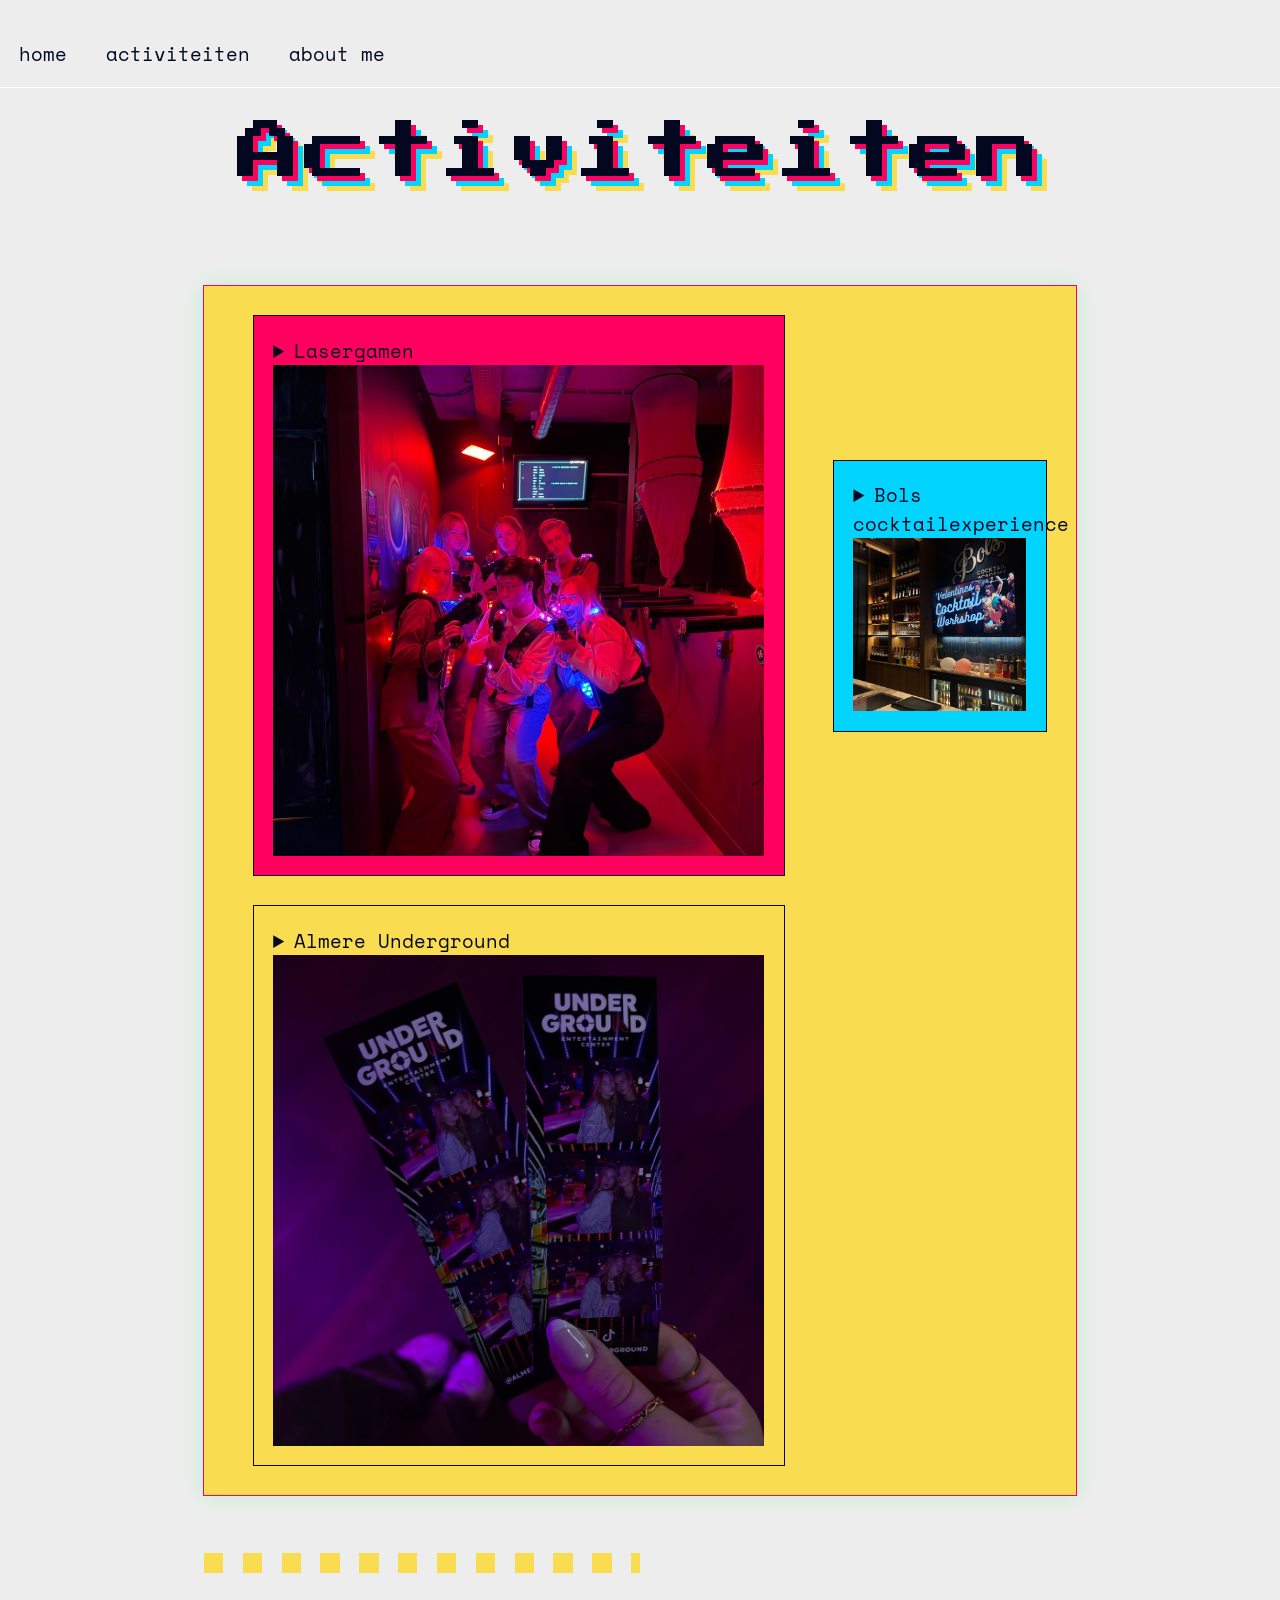
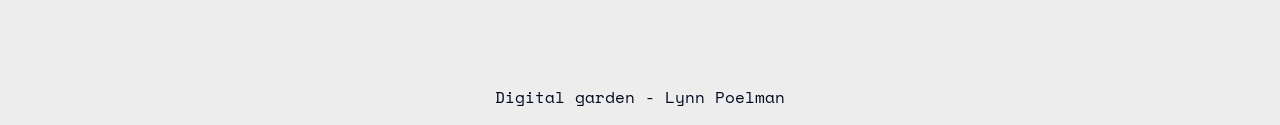
<file: activiteiten.html>
<!doctype html>
<html lang="en">
  <head>
    <meta charset="UTF-8" />
    <meta name="viewport" content="width=device-width, initial-scale=1.0" />
    <meta name="author" content="[Lynn]" />

    <title>[Digitaal Tuintje van Lynn]</title>
    <link rel="stylesheet" href="./assets/style/normal.css" />
    <!-- Importeer het webring component, voeg jouw eigen domein toe in data-page -->
    <script
      data-page="[https://voorbeeld.nl]"
      src="https://digitaaltuintje.nl/webring.js"
      defer
    ></script>
  </head>

  <header>
    <a href="#main" class="skip">Skip to main content</a>
    <nav>
      <a href="index.html">home</a>
      <a href="activiteiten.html">activiteiten</a>
      <a href="aboutme.html">about me</a>
    </nav>

<h1>Activiteiten</h1>

  </header>

<body>
  <main id="main">
    <section>
      <details>
        <summary>
          Lasergamen
          <img src="./assets/images/lasergamen.JPG" alt="Lasergamen" />
        </summary>
        <p>
          Met mijn vriendengroep zijn we naar Kokexperience in Harderwijk
          gegaan, we hebben daar de Pixel floor gedaan en daarna zijn we gaan
          lasergamen.
          <a href="https://www.kokexperience.nl" target="_blank"
            >https://www.kokexperience.nl</a
          >
        </p>
      </details>
      <details>
        <summary>
          Bols cocktailexperience
          <img
            src="./assets/images/cocktailworkshop.jpeg"
            alt="Bols cocktailworkshop"
          />
        </summary>
        <p>
          Met mijn vriend ben ik in Amsterdam naar Bols geweest, je kan daar
          naar de cocktailexperience met een audiogids, je krijg interessante
          informatie over Bols en je kan minigames doen. Na de experience krijg
          je een cokctail en daarna ga je zelf cocktails maken. Niet alleen leuk
          als date maar ook leuk om te doen met vrienden.
          <a href="https://www.bols.nl" target="_blank">https://www.bols.nl</a>
        </p>
      </details>
      <details>
        <summary>
          Almere Underground
          <img
            src="./assets/images/Alunderground.jpeg"
            alt="Almere underground"
          />
        </summary>
        <p>
          Wanneer ik met een vriendin er even op uit, dan gaan we naar Almere
          Underground. Je kan er verschillende activiteiten doen zoals: bowlen,
          spellen spelen in de AR ruimte, glow in thhe dark midgetgolf,
          bijlwerpen en nog een paar andere activiteiten. Kortom een hele leuke
          plek om de dag/avond te besteden. Je kan tussen de spellen door ook
          nog een lekkere cokctail drinken en een hapje eten.
          <a href="https://www.almereunderground.nl" target="_blank"
            >https://www.almereunderground.nl</a
          >
        </p>
      </details>
    </section>
  </main>
</body>

<footer>
      <p>Digital garden - Lynn Poelman</p>
    </footer>
  </body>
</html>
</file>
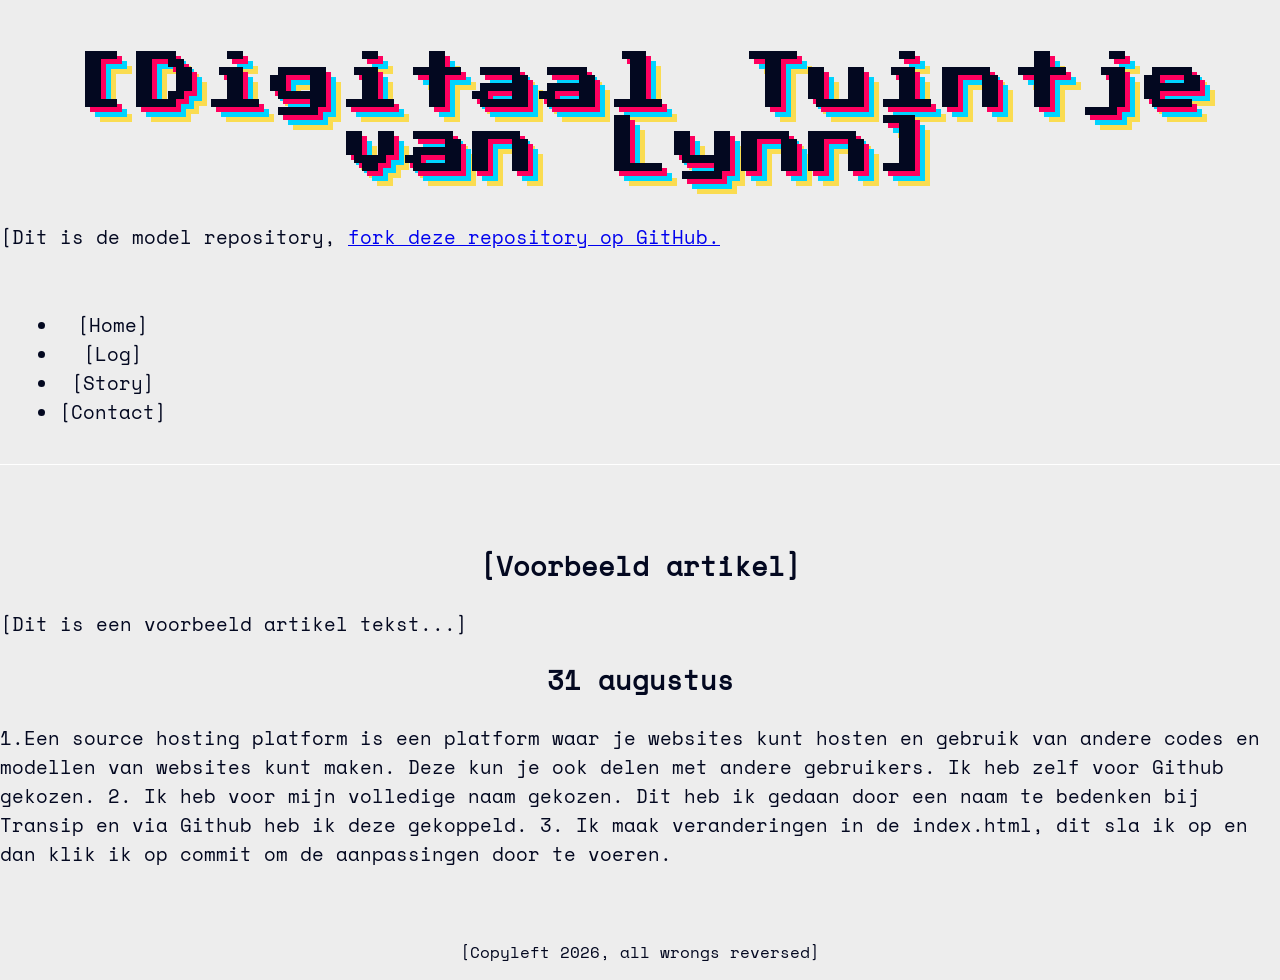
<file: lynn.html>
<!doctype html>
<html lang="en">
  <head>
    <meta charset="UTF-8" />
    <meta name="viewport" content="width=device-width, initial-scale=1.0" />
    <meta name="author" content="[Lynn]" />

    <title>[Digitaal Tuintje van Lynn]</title>
    <link rel="stylesheet" href="./assets/style/normal.css" />
    <!-- Importeer het webring component, voeg jouw eigen domein toe in data-page -->
    <script
      data-page="[https://voorbeeld.nl]"
      src="https://digitaaltuintje.nl/webring.js"
      defer
    ></script>
  </head>
  <body>
    <header>
      <h1>[Digitaal Tuintje van Lynn]</h1>

      <p>
        [Dit is de model repository,
        <a href="https://github.com/CMDA/model"
          >fork deze repository op GitHub.</a
        >
      </p>

      <nav>
        <ul>
          <li><a href="/">[Home]</a></li>
          <li><a href="/log.html">[Log]</a></li>
          <li><a href="/story.html">[Story]</a></li>
          <li><a href="/contact.html">[Contact]</a></li>
        </ul>
      </nav>
    </header>

    <main>
      <article>
        <h2>[Voorbeeld artikel]</h2>
        <p>[Dit is een voorbeeld artikel tekst...]</p>
      </article>

      <article>
        <h2>31 augustus</h2>
        <p>
          1.Een source hosting platform is een platform waar je websites kunt
          hosten en gebruik van andere codes en modellen van websites kunt
          maken. Deze kun je ook delen met andere gebruikers. Ik heb zelf voor
          Github gekozen. 2. Ik heb voor mijn volledige naam gekozen. Dit heb ik
          gedaan door een naam te bedenken bij Transip en via Github heb ik deze
          gekoppeld. 3. Ik maak veranderingen in de index.html, dit sla ik op en
          dan klik ik op commit om de aanpassingen door te voeren.
        </p>
      </article>
    </main>

    <footer>
      <p>[Copyleft 2026, all wrongs reversed]</p>
    </footer>
  </body>
</html>
</file>
<file: assets/style/normal.css>
/**************************
* MARK: Section fonts
**************************/
/* deepdive: font */
@font-face {
  font-family: "mono";
  src: url(../fonts/Space_Mono/SpaceMono-Regular.ttf);
  font-weight: 400;
  font-style: normal;
}

@font-face {
  font-family: "press";
  src: url(../fonts/Press_Start_2P/PressStart2P-Regular.ttf);
  font-weight: 100 900;
  font-style: normal;
}

*,
*::after,
*::before {
  box-sizing: border-box;
}

/**************************
* MARK: Custom properties
**************************/
/* deepdive: simpele css*/
html {
  /* color-scheme */
  color-scheme: light dark;

  /* custom properties */
  --background-color: light-dark(#ededed, #000000);
  --color: light-dark(#030820, #f8f9fd);
  --color-h1: light-dark(#2c3a2e, #cdba93);
  --background-div: light-dark(#fadc51, #ff005e);
  --background-div-border: light-dark(#ff005e, #fadc51);

  --step-0: clamp(1rem, 0.9167rem + 0.3704vw, 1.25rem);
  --step-1: clamp(1.2rem, 0.975rem + 1vw, 1.875rem);
  --step-2: clamp(1.44rem, 0.9825rem + 2.0333vw, 2.8125rem);
  --step-3: clamp(1.728rem, 0.8978rem + 3.69vw, 4.2188rem);
  --step-4: clamp(2.0736rem, 0.6554rem + 6.303vw, 6.3281rem);
  --step-5: clamp(2.4883rem, 0.1537rem + 10.3761vw, 9.4922rem);

  --whitespace-s: 1rem;
  --whitespace-m: calc(var(--whitespace-s) * 2);
  --whitespace-l: calc(var(--whitespace-s) * 4);
  --whitespace-xs: calc(var(--whitespace-s) * 0.5);
}

/**************************
* MARK: body
**************************/

body {
  font-family: "mono", "Andale mono";
  font-weight: 400;
  background-color: var(--background-color);
  color: var(--color);
  font-size: var(--step-0);
  margin: 0;
  min-height: 100vh;
  display: grid;
  grid-template-areas:
    "header"
    "main"
    "footer";

  @media (width > 30em) {
    grid-template-areas:
      "header"
      "main"
      "footer";
  }
}

/**************************
* MARK: header
**************************/

header {
  width: 100%;
  padding-top: 1em;
  padding-bottom: 0;
  margin-bottom: 3em;
}

.skip {
  position: absolute;
  left: -10000px;
  top: auto;
  width: 1px;
  height: 1px;
  overflow: hidden;
}

.skip:focus {
  position: static;
  width: auto;
  height: auto;
}

h1 {
  font-family: "press", "Andale mono";
  text-align: center;
  font-size: 4em;
  letter-spacing: 0.05em;
  font-weight: 500;
  margin-top: 0.5em;
  text-shadow:
    5px 5px 0 #ff005e,
    10px 10px 0 #00d4ff,
    15px 15px 0 #fadc51;
  animation: shadow-dance 2s infinite;

  font-size: clamp(1rem, -0.5rem + 7.5vw, 4rem);
}

@keyframes shadow-dance {
  /* https://prismic.io/blog/css-text-animations#7-glitch-effect */
  0%,
  100% {
    text-shadow:
      5px 5px 0 #ff005e,
      10px 10px 0 #00d4ff,
      15px 15px 0 #fadc51;
  }
  50% {
    text-shadow:
      -5px -5px 0 #fadc51,
      -10px -10px 0 #00d4ff,
      -15px -15px 0 #ff005e;
  }
}

@media (prefers-reduced-motion: reduce) {
  /* www.gemini.com */
  * {
    animation: none !important;
    transition: none !important;
  }
}

header > nav {
  display: flex;
  justify-content: left;

  margin: 0;
  padding: 1em;
  align-items: center;
  text-wrap: wrap;
  gap: 2em;
  width: 100%;
  border-bottom: 0.02em solid white;
}

header > nav a {
  text-decoration: none;
  font-family: "mono", "Andale mono";
  color: var(--color);
  font-size: 1em;
  font-weight: 400;
  text-align: center;
  display: block;
}

header > nav a:hover {
  text-decoration: underline;
}

/**************************
* MARK: main
**************************/

h2 {
  text-align: center;
  font-size: 1.4em;
}

h3 {
  font-size: 1.2em;
}

/**************************
* MARK: div
**************************/

section:first-of-type {
  position: relative;

  display: grid;
  grid-template-columns: 1fr 12em;
  gap: 1.5em;
  margin-inline: auto;
  width: 100%;
  max-width: 45em;
  align-items: center;
  background-color: var(--background-div);
  border: 0.1rem solid var(--background-div-border);
  padding: 1.5em;
  box-shadow: 0 0 1em var(--card-glow, rgba(0, 255, 102, 0.2)); /*bron: www.gemini.com */

  margin-bottom: 7em;
}

/* blokken lijn */
section:first-of-type::after {
  content: "";
  position: absolute;
  bottom: -4em;
  width: 50%;
  left: 0;
  height: 1em;
  background-color: green;

  background: repeating-linear-gradient(
    /* deepdive: kleur & gradient */ 90deg,
    #fadc51 0,
    #fadc51 1em,
    transparent 1em,
    transparent 2em
  );
}

section:first-of-type article {
  display: grid;
  gap: 0.8em;
  width: 100%;
}

section:first-of-type p {
  line-height: 1.5;
  font-size: 0.8em;
  text-align: left;
}

section:first-of-type a {
  justify-self: start;
  display: inline-block;
  text-align: center;
  padding: 0.5em 1.2em;
  background-color: aliceblue;
  color: #15215e;
  font-weight: 600;
  text-decoration: none;
}

a:hover {
  background: #00d4ff;
  color: darkblue;
}

a:active {
  background: lightgray;
  color: gray;
}

footer button:focus-visible {
  background: red;
  color: green;
}

section:first-of-type img {
  margin: 0;
  display: grid;
  place-items: center;
  width: 100%;
  max-width: 40em;
  height: auto;
  aspect-ratio: 1/ 1;
  object-fit: cover;
}

/**************************
* MARK: Details
**************************/

section:second-of-type {
  display: grid;
  grid-template-columns: repeat(auto-fit, minmax(17rem, 1fr));
  gap: 2em;
  justify-items: center;
  align-items: start;
}

details {
  /* bron: deepdive detials/summary */
  display: inline-block;
  border-width: 0.1em;
  border-style: solid;
  border-color: var(--button-color);
  margin-left: 1em;
  cursor: pointer;
}

summary {
  padding-block: 1em;
  padding-inline: 1em;
}

summary img {
  width: 15rem;
  display: block;
  margin-top: 0.5em;
  aspect-ratio: 1/ 1;
  object-fit: cover;
}

details p {
  max-width: 15rem;
  font-size: 0.8em;
  text-align: justify;
}

details:open::details-content {
  padding-inline: 1em;
  padding-block: 1em;
}

details:open summary {
  border-bottom: 0.1em solid var(--button-color);
}

details:nth-of-type(1) summary {
  background-color: #ff005e;
}

details:nth-of-type(2) summary {
  background-color: #00d4ff;
}

details:nth-of-type(3) summary {
  background-color: #fadc51;
}

/**************************
* MARK: footer
**************************/

footer {
  grid-area: footer;
  margin: 0;
  margin-top: 2em;
  display: flex;
  flex-direction: column;
  align-items: center;
  justify-content: center;

  P {
    font-size: 0.8em;
  }
}

footer > nav {
  h2 {
    display: absolute;
    left: -9999999em;
  }
}

/**************************
* MARK: cookies
**************************/

#cookieModal {
  &:open {
    display: block !important;
  }
}

footer button {
  justify-self: start;
  display: inline-block;
  text-align: center;
  padding: 0.5em 1.2em;
  background-color: aliceblue;
  color: #15215e;
  font-weight: 600;
  text-decoration: none;
  cursor: pointer;
}

footer button:hover {
  background: #00d4ff;
  color: darkblue;
}

footer button:active {
  background: lightgray;
  color: gray;
}

footer button:focus-visible {
  background: #fadc51;
  color: #00d4ff;
}

dialog {
  border: 0.1rem solid #3c456a;
  border-radius: 1.5em;
  background-color: grey;
  max-width: 30em;
  width: calc(100% - 2em);
  padding: 0;
  overflow: hidden;

  &::backdrop {
    background-color: #0009;
    backdrop-filter: blur(5px);
  }

  h3 {
    text-align: center;
    font-weight: 600;
  }

  form > button {
    position: absolute;
    top: 0;
    right: 0;
    background-color: transparent;
    padding: 0.2em;
    font-family: "press", "Andale mono";
    font-size: 1.5em;
    cursor: pointer;
    overflow: hidden;

    &:first-of-type {
      border-right: 0.1em solid #3c456a;
    }

    &:hover {
      background-color: rgb(204, 200, 200);
      box-shadow: 0 0 1em var(--card-glow, rgba(0, 255, 102, 0.2)); /*bron: www.gemini.com */
    }
  }

  menu {
    display: grid;
    grid-template-columns: 1fr 1fr;
    padding: 0;
    margin: 2em 0 0 0;
    list-style: none;
    border-top: 0.1em solid #3c456a;

    button {
      background-color: transparent;
      margin-bottom: 0em;
      font-family: "mono", "Andale mono";
      padding: var(--whitespace-s);
      font-size: var(--step-0);
      text-align: center;
      cursor: pointer;
      width: 100%;

      li {
        margin: 0;
        padding: 0;
        display: flex;

        &:first-of-type {
          border-right: 0.1em solid #3c456a;
        }
      }

      &:hover {
        background-color: rgb(204, 200, 200);
        box-shadow: 0 0 1em var(--card-glow, rgba(0, 255, 102, 0.2)); /*bron: www.gemini.com */
      }
    }
  }
}

/**************************
* MARK: Section link states
**************************/

button:focus {
  color: limegreen;
}

nav a:active,
button:active,
details summary:active {
  background: lightgray;
  color: gray;
}
:focus-visible {
  background: #fadc51;
  color: #ff005e;
  border: 0.2rem solid darkblue;
}
:checked {
  background: #15215e;
  color: #00d4ff;
}

a[target="_blank"]::after {
  content: " ↗";
  font-size: 0.8em;
}
</file>
